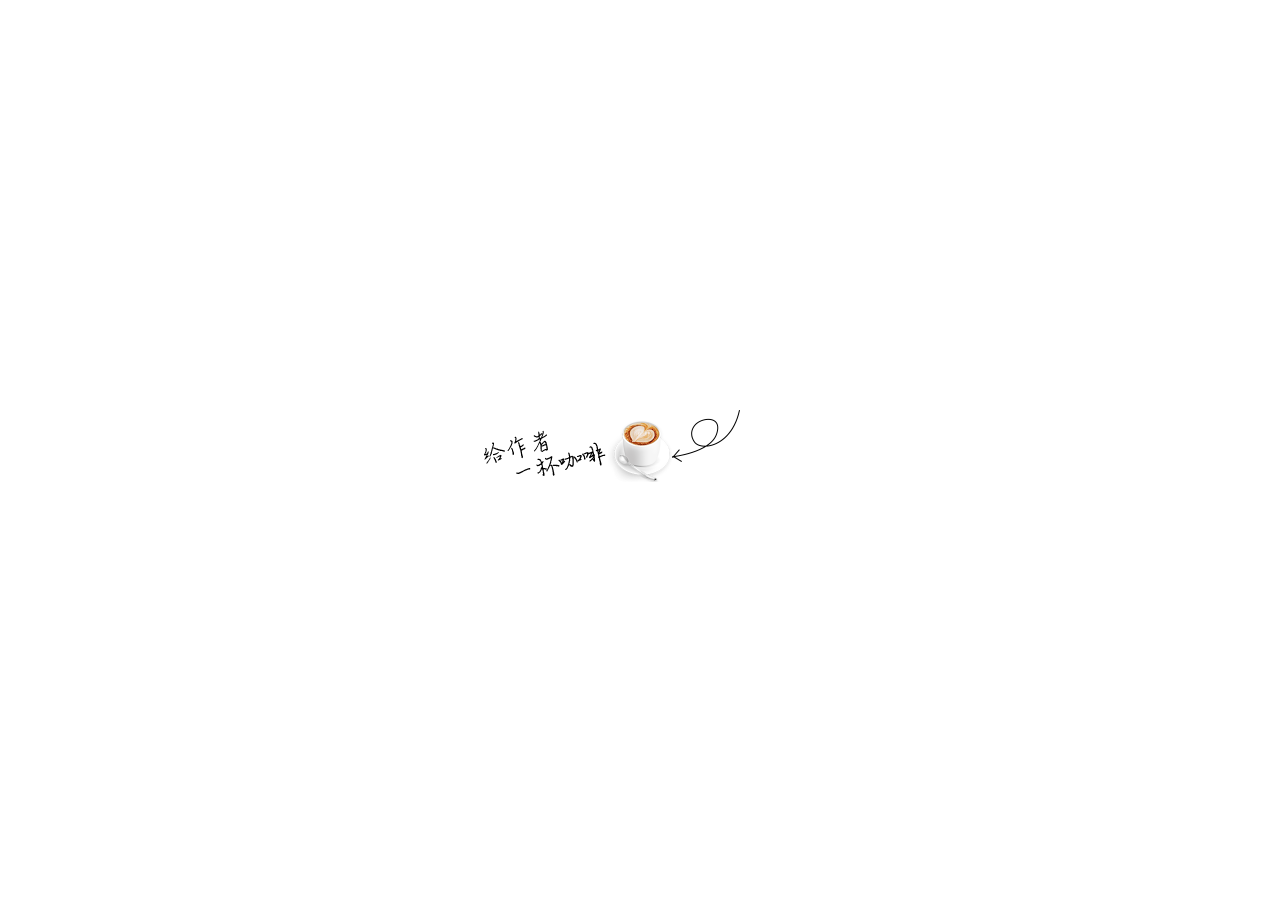
<file: docs/sponsor/drinks/index.html>
<!DOCTYPE html>
<html lang="en">
<head>
    <meta charset="UTF-8">
    <link rel="icon" href="images/favicon.ico">
    <meta name="viewport" content="width=device-width, initial-scale=1, minimum-scale=1.0, maximum-scale=1.0, minimal-ui">
    <meta http-equiv="X-UA-Compatible" content="ie=edge">
    <title>Sponsor</title>
    <link rel="stylesheet" href="style.css">
    <script src="https://cdnjs.cloudflare.com/ajax/libs/jquery/3.3.1/jquery.min.js"></script>
    <script src="script.js"></script>
</head>
<body>
    <section id="drinks-box">
        <section id="drinks-box-s" class="drinks-button left-100">
            <div id="drinks-icons" class="left-100 tr3">
                <div id="coffee-donate" class="icon-donate"><img src="../images/coffee.png" alt="coffee" data-creative
                    ="https://www.zcool.com.cn/work/ZMjQ3NTE2MA==.html"></div>
            </div>
            <div id="drinks-button-box" class="tr3 left-100">
                <div id="drinks-button-bg" class="left-100"></div>
                <div id="github-box"><a href="https://github.com/wugenqiang/sponsor-page/" target="_blank">Github</a></div>
                <ul id="donate-buttons" class="list tr3">
                    <li id="paypal_donate"><a href="https://www.paypal.me/wugenqiang" target="_blank">Paypal</a></li>
                    <li id="btc_donate" class="donate-button">Bitcoin</li>
                    <li id="alipay_donate" class="donate-button">AliPay</li>
                    <li id="wechat_donate" class="donate-button">WeChat</li>
                </ul>
            </div>
            <div id="drinks-qrcodes" class="left-100 tr3">
                <div id="drinks-qrcode"></div>
            </div>
        </section>
    </section>
</body>
</html>
</file>
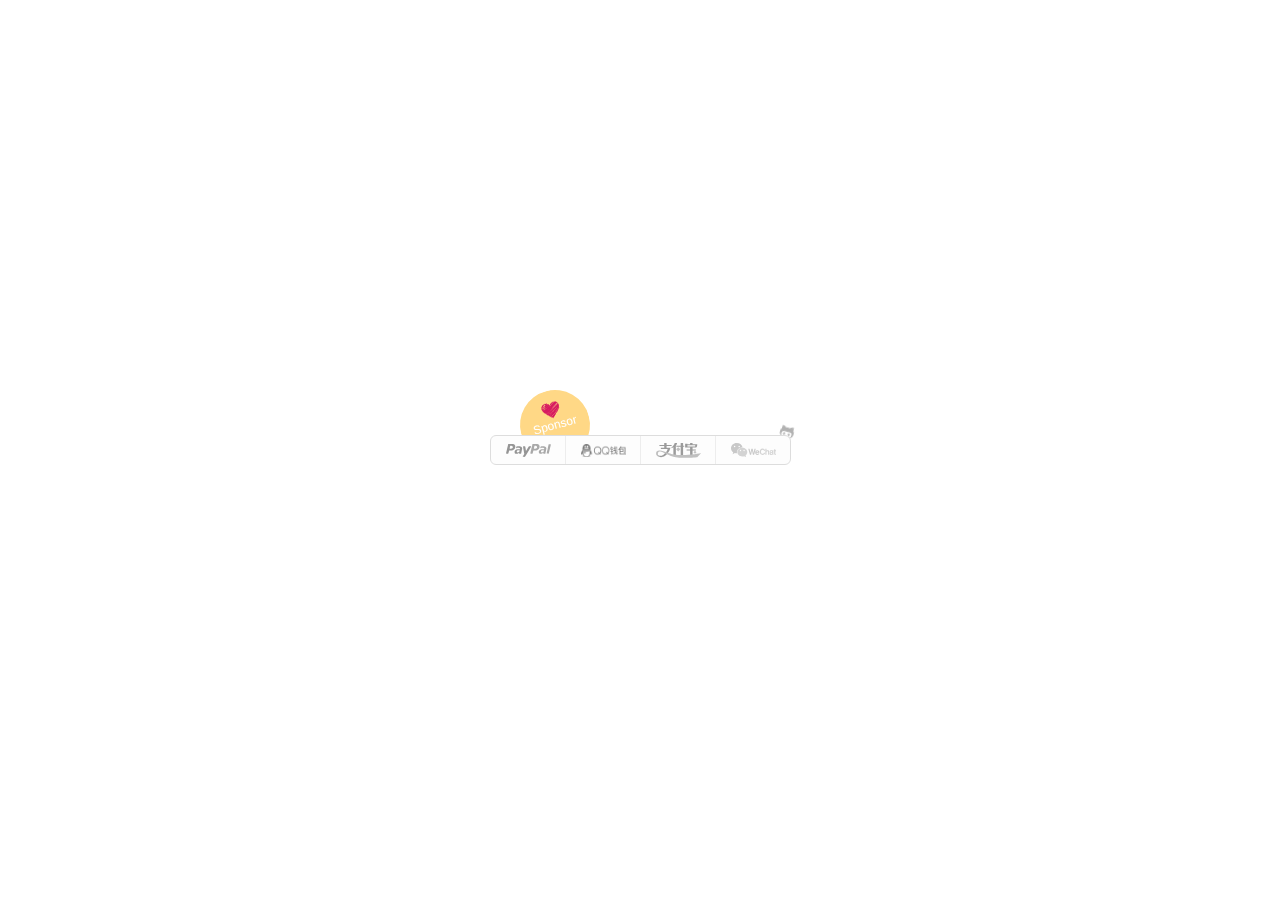
<file: docs/sponsor/simple/index.html>
<!DOCTYPE html>
<html lang="zh">

<head>
	<meta charset="UTF-8">
	<link rel="icon" href="../images/favicon.ico">
	<title>Sponsor</title>
	<meta name="viewport" content="width=device-width, initial-scale=1, minimum-scale=1.0, maximum-scale=1.0, minimal-ui" />
	<!--禁止缩放-->
	<link rel="stylesheet" href="style.css">
</head>

<body>
    <a id="github" href="https://github.com/EchoHeim/AutoBuildTools/tree/master/docs/sponsor" target="_blank" class="pos-f tr3" title="Github"></a>
    <a href="https://echoheim.github.io/AutoBuildTools/" target="_blank" style="position: fixed;">
        <div id="DonateText" class="tr3">Sponsor</div>
    </a>
    <ul id="donateBox" class="list pos-f tr3">
        <li id="PayPal">
            <a href="https://paypal.me/MacLodge" target="_blank">PayPal</a>
        </li>
        <li id="QQPay"></li>
        <li id="AliPay">AliPay</li>
        <li id="WeChat">WeChat</li>
    </ul>
    <div id="QRBox" class="pos-f left-100">
        <div id="MainBox"></div>
    </div>
    <script async src="script.js"></script>
</body>

</html>
</file>
<file: docs/sponsor/drinks/style.css>
body {
    margin: 0;
    padding: 0;
    /* background: #5CC9F5; */
    line-height: 1.6rem;
    font-size: 16px;
    font-family: -apple-system, BlinkMacSystemFont, 'Segoe UI', Roboto, Oxygen, Ubuntu, Cantarell, 'Open Sans', 'Helvetica Neue', sans-serif
}
img {border-width: 0px;}
a{
	color: #000;
	text-decoration: none;
	outline:none;
	border:none;
}
.list, .list li, .list-left li {
	list-style: none;
	list-style-type: none;
	margin: 0px;
	padding: 0px;
}
.pos-f {
	position: fixed;
}
.left-100 {
	width: 100%;
    height: 100%;
    float: left;
}
.blur {
	-webkit-filter: blur(3px);
	filter: blur(3px);
}
.tr3, .list li {
	transition: all .3s;
}
.hidden {
    display: none;
}
.click-cursor, .icon-donate, .list li {
    cursor: pointer;
}
#drinks-box .opacity-show {
    opacity: 1;
}
#drinks-box {
    width: 320px;
    height: 240px;
	text-align: center;
	left: calc(50% - 160px);
	top: calc(50% - 120px);
    position: fixed;
}
#drinks-icons {
    background: no-repeat center center url(../images/text.png);
}
.drinks-button>div {
    position: absolute;
    top: 0;
    left: 0;
	transition: all 0.3s;
	transform-style: preserve-3d;
    transform-origin: center center;
}
.icon-donate {
    width: 64px;
    height: 64px;
    position: absolute;
	left: calc(50% - 32px);
	top: calc(50% - 32px);
}
.icon-donate img {
    max-width: 64px;
    max-height: 64px;
}
#drinks-button-box {
    display: none;
    opacity: 0;
    transform: scale(1.3,1.3);
}
#drinks-button-bg {
    position: absolute;
    top: 70px;
    left: 0;
    height: 100px;
    opacity: 0;
}
#donate-buttons {
    position: absolute;
    overflow: hidden;
    top: calc(50% - 14px);
    left: 20px;
    height: 28px;
    border-radius: 6px;
    background-color: #62cdff;
    box-shadow: 0 10px 20px 1px rgba(103, 207, 248, 0.5);
}
#donate-buttons a, #github-box a {
    display: block;
}
li[id$="_donate"] {
    position: relative;
    float: left;
    width: 70px;
    height: 28px;
    line-height: 600px;
    overflow: hidden;
	cursor: pointer;
	background: no-repeat center center;
    background-size: 45px;
	float: left;
    text-align: center;
}
li[id$="_donate"]::after {
    content: "";
    position: absolute;
    top: -5px;
    left: calc(50% - 5px);
    height: 0;
    width: 0;
    opacity: 0;
	border: 5px solid #fff;
	border-color: #fff transparent transparent transparent;
    transition: all .3s;
}
li[id$="_donate"]:hover::after {
    opacity: 1;
    top: 0px;
}
#github-box {
    width: 32px;
    height: 32px;
    position: absolute;
    top: calc(50% - 16px);
    background: no-repeat center center url(../images/github.svg);
    background-size: contain;
    right: 72px;
    line-height: 600px;
    overflow: hidden;
    transform: rotatez(20deg );
    opacity: 0;
    transition: all .3s ease-out;
}
#drinks-button-box:hover #github-box, #drinks-button-box.Mobile #github-box {
    top: calc(50% - 40px);
    right: 64px;
    transform: rotatez(5deg );
    opacity: 0.8;
}
#paypal_donate {
    background-image: url([data-uri]);
}
#btc_donate{
    background-image: url([data-uri]);
}
#alipay_donate{
    background-image: url([data-uri]);
}
#wechat_donate{
    background-image: url([data-uri]);
}
#drinks-qrcodes {
    display: none;
}
#drinks-qrcode {
    position: absolute;
    top: calc(50% - 90px);
    left: calc(50% - 90px);
    width: 180px;
    height: 180px;
	background: #fff no-repeat center center url(../images/coffee.png);
    background-size: 160px;
    border-radius: 6px;
    cursor: pointer;
    box-shadow: 0 10px 20px rgba(103, 207, 248, 0.5);
}

/* 动画 */
#drinks-icons, #drinks-button-box {filter: blur(0px);}
.donate-animation-1>#drinks-icons, .donate-animation-4>#drinks-icons,.donate-animation-3>#drinks-button-box {
    transform: scale(0.7,0.7);
    filter: blur(2px);
    display: block;
    opacity: 1;
}
.donate-animation-1>#drinks-button-box,.donate-animation-4>#drinks-button-box,.donate-animation-3>#drinks-qrcodes {
    display: block;
    opacity: 1;
    transform: scale(1,1);
}
.donate-animation-2>#drinks-button-box,.donate-animation-4>#drinks-qrcodes, .hideBox {
    display: block;
    transform: scale(1,1);
    animation-name:hideBox;
    animation-duration:0.3s;
    animation-timing-function:ease-in-out;
    animation-iteration-count:1;
    animation-fill-mode:forwards;
}

.donate-animation-3>#drinks-icons {
    transform: scale(0.4,0.4);
    filter: blur(2px);
}
.showBox {
    animation-name:showBox;
    animation-duration:0.3s;
    animation-timing-function:ease-in-out;
    animation-iteration-count:1;
    animation-fill-mode:forwards;
}
@keyframes showBox {
	from {
        opacity: 0;
        transform: scale(1.3,1.3);
	}
	to {
        opacity: 1;
        transform: scale(1,1);
	}
}
@keyframes hideBox {
	from {
        opacity: 1;
        transform: scale(1,1);
	}
	to {
        opacity: 0;
        transform: scale(1.3,1.3);
	}
}
</file>
<file: docs/sponsor/simple/style.css>
html,
html>body {
	margin: 0px;
	padding: 0px;
	height: 100%;
	width: 100%;
}

body {
	font-family: "Helvetica Neue", Ubuntu, "WenQuanYi Micro Hei", Helvetica, "Hiragino Sans GB", "Microsoft YaHei", "Wenquanyi Micro Hei", "WenQuanYi Micro Hei Mono", "WenQuanYi Zen Hei", "WenQuanYi Zen Hei", "Apple LiGothic Medium", "SimHei", "ST Heiti", "WenQuanYi Zen Hei Sharp", Arial, sans-serif;
	-webkit-font-smoothing: antialiased;
	line-height: 1.8em;
	text-shadow: 0 0 1px rgba(255, 255, 255, 0.1);
	background: #fff;
}

img {
	border-width: 0px;
}

a {
	color: #000;
	text-decoration: none;
	outline: none;
	border: none;
}

.list,
.list li,
.list-left li {
	list-style: none;
	list-style-type: none;
	margin: 0px;
	padding: 0px;
}

.pos-f {
	position: fixed;
}

.left-100 {
	width: 100%;
	height: 100%;
}

.blur #DonateText,
.blur #donateBox,
.blur #github {
	-webkit-filter: blur(3px);
	filter: blur(3px);
}

.tr3 {
	transition: all .3s;
}

#DonateText {
	position: fixed;
	font-size: 12px;
	width: 70px;
	height: 70px;
	line-height: 70px;
	color: #fff;
	background: #ffd886 url(../images/like.svg) no-repeat center 10px;
	background-size: 20px;
	border-radius: 35px;
	text-align: center;
	left: calc(50% - 120px);
	top: calc(50% - 60px);
	z-index: -1;
	transform: rotatez(-15deg);
}

#donateBox {
	left: calc(50% - 150px);
	top: calc(50% - 15px);
	background-color: #fff;
	border: 1px solid #ddd;
	border-radius: 6px;
	width: 299px;
	height: 28px;
	float: left;
	z-index: 1;
}

#donateBox li {
	width: 74px;
	float: left;
	text-align: center;
	border-left: 1px solid #ddd;
	background: no-repeat center center;
	background-color: rgba(204, 217, 220, 0.1);
	background-size: 45px;
	transition: all .3s;
	cursor: pointer;
	overflow: hidden;
	line-height: 600px;
	height: 28px;
	-webkit-filter: grayscale(1);
	filter: grayscale(1);
	opacity: 0.5;
}

#donateBox li:hover {
	background-color: rgba(204, 217, 220, 0.3);
	-webkit-filter: grayscale(0);
	filter: grayscale(0);
	opacity: 1;
}

#donateBox>li:first-child {
	border-width: 0;
}

#donateBox a {
	display: block;
}

#donateBox #PayPal {
	background-image: url(../images/paypal.svg);
}

#donateBox>#QQPay {
	background-image: url(../images/QQqianbao.png);
	line-height: 28px;
}

#donateBox>#QQPay:hover {
	overflow: visible;
}

#donateBox #AliPay {
	background-image: url(../images/alipay.svg);
}

#donateBox #WeChat {
	background-image: url(../images/wechat.svg);
}

#QRBox {
	top: 0;
	left: 0;
	z-index: 1;
	background-color: rgba(255, 255, 255, 0.3);
	display: none;
	perspective: 400px;
}

#MainBox {
	cursor: pointer;
	position: absolute;
	text-align: center;
	width: 200px;
	height: 200px;
	left: calc(50% - 100px);
	top: calc(50% - 100px);
	background: #fff no-repeat center center;
	background-size: 190px;
	border-radius: 6px;
	box-shadow: 0px 2px 7px rgba(0, 0, 0, 0.3);
	opacity: 0;
	transition: all 1s ease-in-out;
	transform-style: preserve-3d;
	transform-origin: center center;
	overflow: hidden;
}

#github {
	width: 24px;
	height: 24px;
	left: calc(50% + 135px);
	top: calc(50% - 30px);
	background: no-repeat center center url(../images/github.svg);
	background-size: contain;
	opacity: 0.3;
	transform: rotatez(15deg);
}

#MainBox.showQR {
	animation-name: showQR;
	animation-duration: 3s;
	animation-timing-function: ease-in-out;
	animation-delay: 300ms;
	animation-iteration-count: 1;
	animation-fill-mode: forwards;
	-webkit-animation: showQR 3s ease-in-out 300ms 1 normal forwards;
}

@keyframes showQR {
	from {
		transform: rotateX(90deg);
	}
	8% {
		opacity: 1;
		transform: rotateX(-60deg);
	}
	18% {
		opacity: 1;
		transform: rotateX(40deg);
	}
	34% {
		opacity: 1;
		transform: rotateX(-28deg);
	}
	44% {
		opacity: 1;
		transform: rotateX(18deg);
	}
	58% {
		opacity: 1;
		transform: rotateX(-12deg);
	}
	72% {
		opacity: 1;
		transform: rotateX(9deg);
	}
	88% {
		opacity: 1;
		transform: rotateX(-5deg);
	}
	96% {
		opacity: 1;
		transform: rotateX(2deg);
	}
	to {
		opacity: 1;
	}
}

#MainBox.hideQR {
	opacity: 1;
	animation-name: hideQR;
	animation-duration: 0.5s;
	animation-timing-function: ease-in-out;
	animation-iteration-count: 1;
	animation-fill-mode: forwards;
	-webkit-animation: hideQR 0.5s ease-in-out 0s 1 normal forwards;
}

@keyframes hideQR {
	from {}
	20%,
	50% {
		transform: scale(1.08, 1.08);
		opacity: 1;
	}
	to {
		opacity: 0;
		transform: rotateZ(40deg) scale(0.6, 0.6);
	}
}

@keyframes fadeIn {
	from {
		opacity: 0;
	}
	to {
		opacity: 1;
	}
}

#QRBox.fadeIn {
	display: block;
	animation: fadeIn 300ms;
}

@keyframes fadeOut {
	from {
		opacity: 1;
	}
	to {
		opacity: 0;
	}
}

#QRBox.fadeOut {
	display: block;
	animation: fadeOut 300ms;
}
</file>
